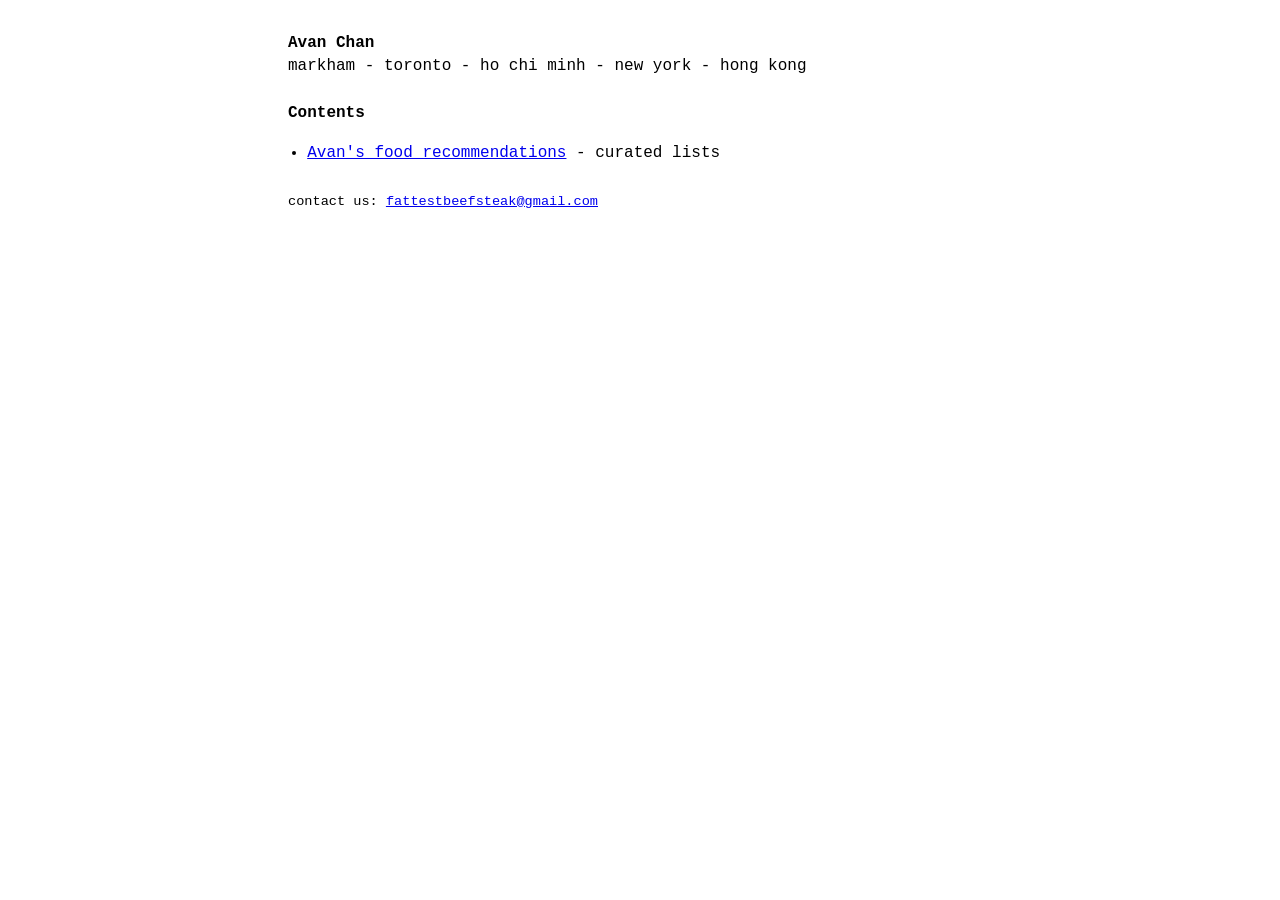
<file: index.html>
<!DOCTYPE html>
<html lang="en">
<head>
<meta charset="utf-8">
<meta name="viewport" content="width=device-width, initial-scale=1">
<title>Avan Chan</title>
<link rel="stylesheet" href="style.css">
</head>
<body>
<p><b>Avan Chan</b><br>
markham - toronto - ho chi minh - new york - hong kong</p>

<h2>Contents</h2>
<ul>
  <li><a href="food/">Avan's food recommendations</a> - curated lists</li>
</ul>

<p class="small contact">contact us: <a href="mailto:fattestbeefsteak@gmail.com">fattestbeefsteak@gmail.com</a></p>

</body>
</html>
</file>
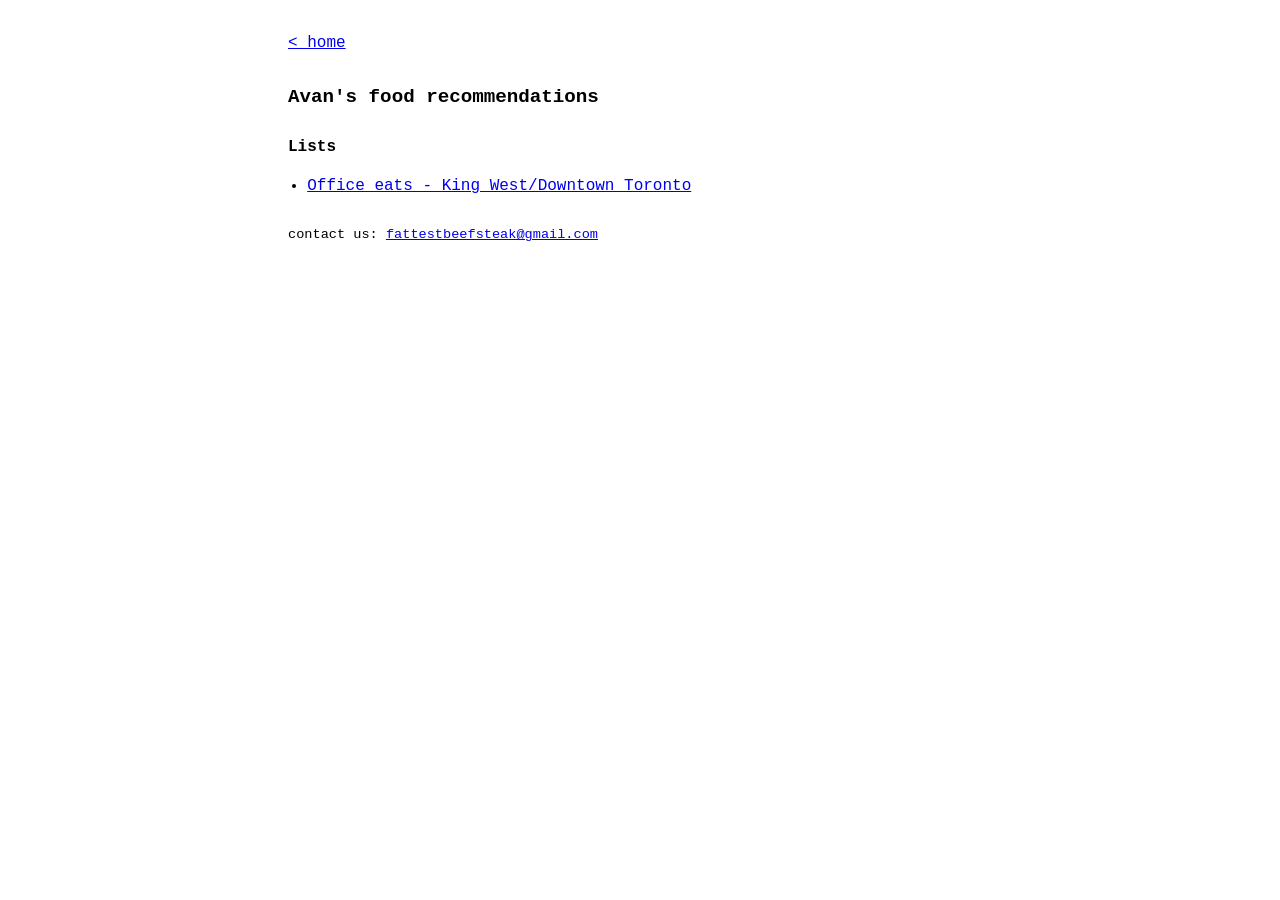
<file: food/index.html>
<!DOCTYPE html>
<html lang="en">
<head>
<meta charset="utf-8">
<meta name="viewport" content="width=device-width, initial-scale=1">
<title>Avan's food recommendations</title>
<link rel="stylesheet" href="../style.css">
</head>
<body>
<p><a href="../">&lt; home</a></p>

<h1>Avan's food recommendations</h1>
<h2>Lists</h2>
<ul>
  <li><a href="king-street/">Office eats - King West/Downtown Toronto</a></li>
</ul>

<p class="small contact">contact us: <a href="mailto:fattestbeefsteak@gmail.com">fattestbeefsteak@gmail.com</a></p>

</body>
</html>
</file>
<file: style.css>
/* deliberately plain. 1980s text. */
body {
  background: #fff;
  color: #000;
  font-family: "Courier New", Courier, monospace;
  font-size: 16px;
  line-height: 1.45;
  max-width: 44em;
  margin: 2em auto;
  padding: 0 1em;
}
a { color: #00e; }
a:visited { color: #551a8b; }
h1, h2, h3 { font-weight: bold; font-size: 1em; margin: 1.5em 0 0.5em; }
h1 { font-size: 1.2em; }
pre { font-family: inherit; margin: 0; }
ul { padding-left: 2ch; }
li { margin: 0.2em 0; }
.small { font-size: 0.85em; }
label { margin-right: 2ch; white-space: nowrap; }
#map { height: 460px; border: 1px solid #000; margin: 1em 0; }
.leaflet-container, .leaflet-popup-content { font-family: "Courier New", Courier, monospace !important; font-size: 14px; }
.leaflet-popup-content-wrapper, .leaflet-popup-tip { border-radius: 0 !important; box-shadow: none !important; border: 1px solid #000; }
table { border-collapse: collapse; width: 100%; margin: 0.5em 0; }
th, td { text-align: left; vertical-align: top; padding: 0.2em 1ch 0.2em 0; }
th { font-weight: bold; cursor: pointer; white-space: nowrap; }
td.dist { white-space: nowrap; }
.wrap { overflow-x: auto; }
td, th { white-space: nowrap; }
.hl { font-weight: bold; background: #ff0; }
td.word { font-size: 0.8em; max-width: 50ch; overflow: hidden; text-overflow: ellipsis; }
body.wide { max-width: 60em; }
tr.extra td { white-space: normal; font-size: 0.8em; padding: 0.3em 0 0.8em 2ch; }
tr.extra input, tr.extra textarea { font-family: inherit; font-size: 1em; border: 1px solid #000; padding: 0.1em 0.3em; }
tr.extra textarea { width: 100%; max-width: 36em; height: 4em; }
button { font-family: inherit; font-size: 1em; background: #fff; border: 1px solid #000; cursor: pointer; }
tr.sel > td { background: #eef; }
tr.place { cursor: pointer; }
.leaflet-tooltip.pin-label { background: #fff; color: #000; border: 1px solid #1a1a1a; border-radius: 0; box-shadow: 2px 2px 0 rgba(0,0,0,0.25); padding: 1px 5px; font-family: "Courier New", Courier, monospace; font-size: 12px; font-weight: bold; }
.leaflet-tooltip.pin-label.sel { background: #d7263d; color: #fff; border-color: #d7263d; }
.leaflet-tooltip.pin-label:before { display: none; }
#who { width: auto; display: inline-block; }
.contact { margin-top: 2em; }
td.score { text-align: right; padding-right: 2ch; }
</file>
